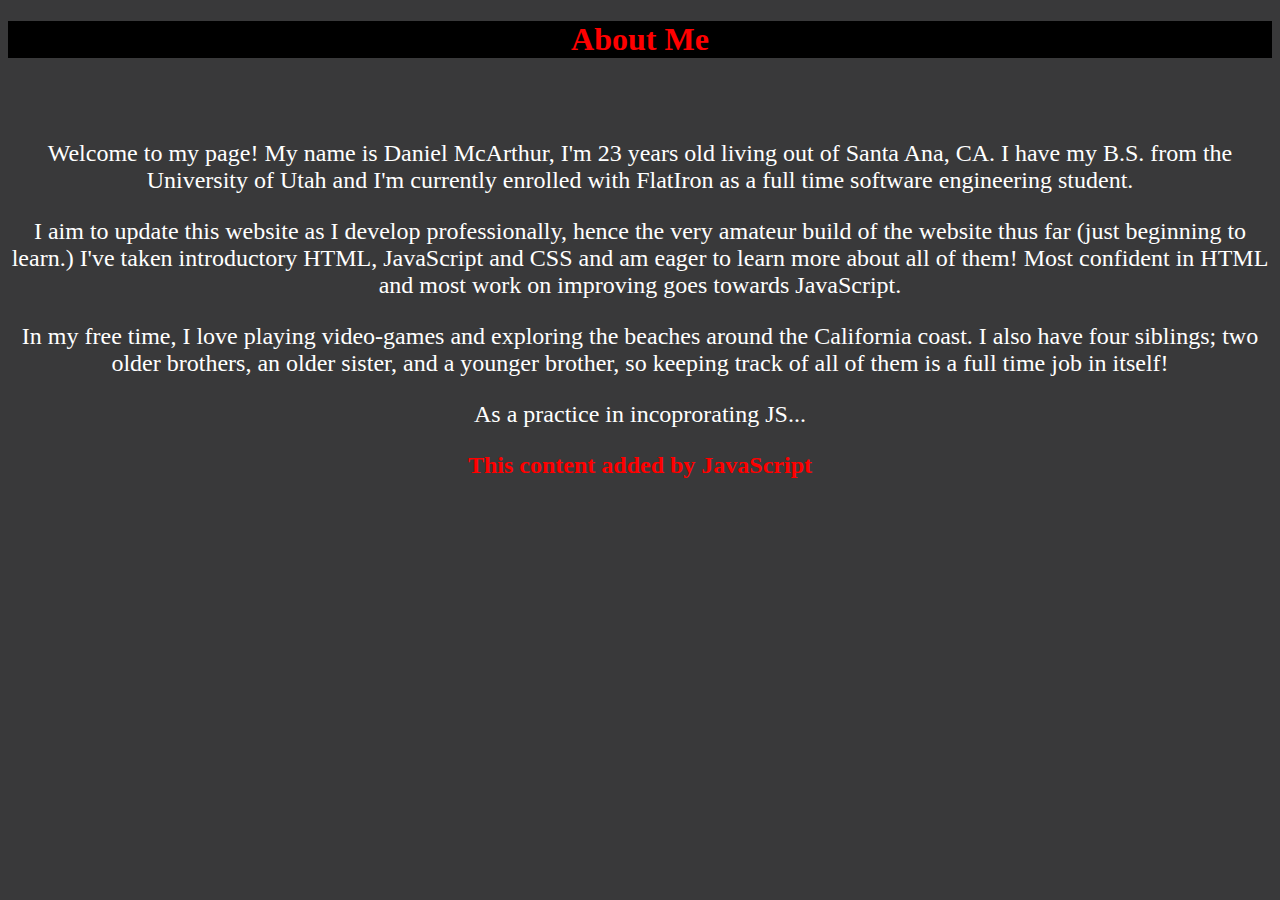
<file: about.html>
<!DOCTYPE html>
<html>
    <head>
        <link rel="stylesheet" href="style.css">
        <title>Daniel McArthur-About</title>
    </head>
    <body>
        <h1 class="about">About Me</h1>

        <br>

        <br>

        <div class="about-body">
        <p>Welcome to my page! My name is Daniel McArthur, I'm 23 years old
            living out of Santa Ana, CA. I have my B.S. from the University of Utah
            and I'm currently enrolled with FlatIron
            as a full time software engineering student. </p>

        <p>I aim to update this website as I develop professionally, hence 
            the very amateur build of the website thus far (just beginning to 
            learn.) I've taken introductory HTML, JavaScript and CSS and am eager
            to learn more about all of them! Most confident in HTML and most work on 
            improving goes towards JavaScript.</p>

        <p>In my free time, I love playing video-games and exploring the beaches 
            around the California coast. I also have four siblings; two older brothers,
            an older sister, and a younger brother, so keeping track of all of them is a 
            full time job in itself!</p>    

        <p>As a practice in incoprorating JS... 
            <script src="script.js" class="about-js"></script> </p>

        </div>    
    </body>
</html>
</file>
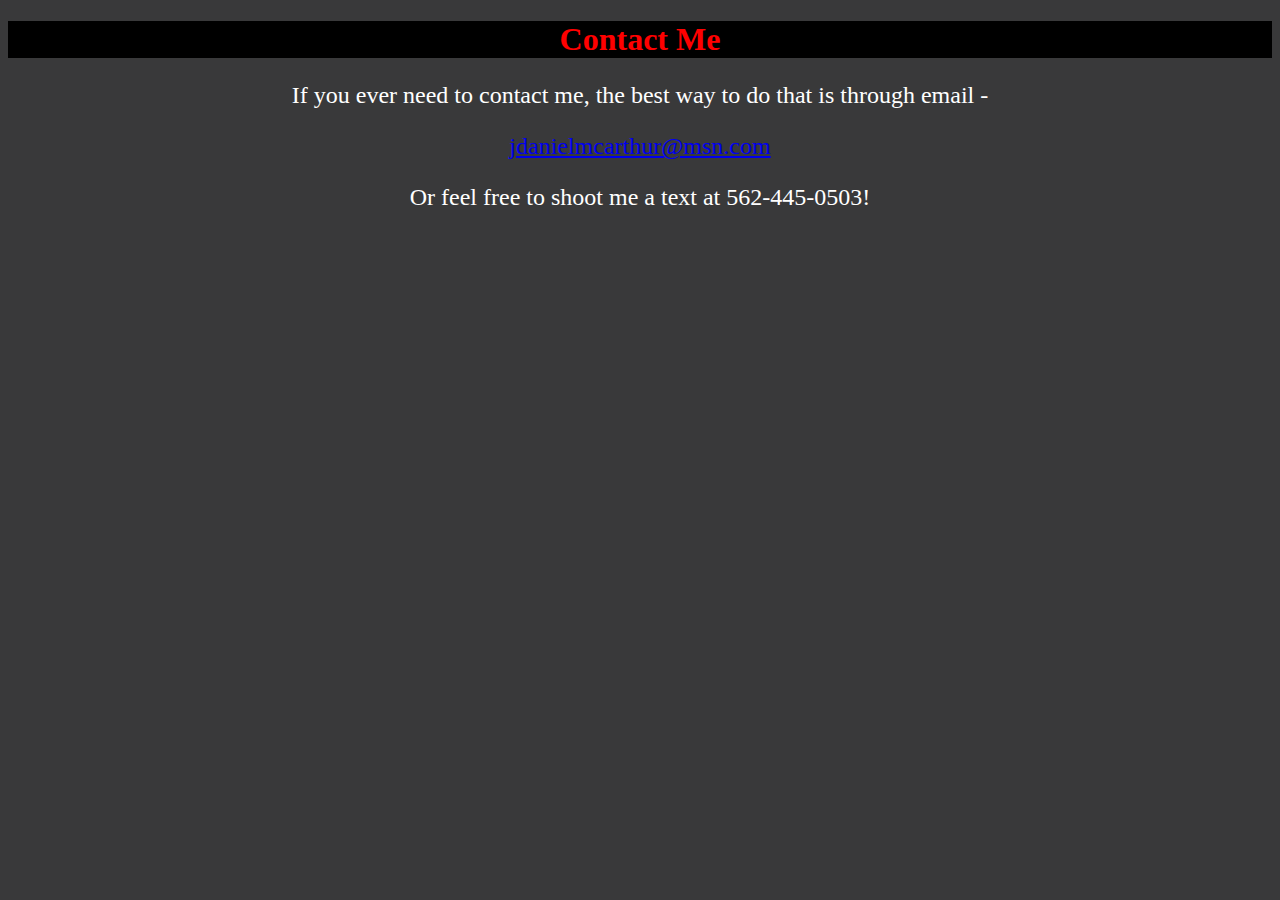
<file: contact-me.html>
<!DOCTYPE html>
<html>
    <head>
        <link rel="stylesheet" href="style.css">
        <title>Daniel McArthur-Contact Me</title>
    </head>
    <body>
        <h1 class="contact">Contact Me</h1>
        <div class="contact-body">
        <p>If you ever need to contact me, the best way to do that is 
            through email - </p>
        <p><a href="mailto:jdanielmcarthur@outlook.com" target="_top">jdanielmcarthur@msn.com</a></p>
        <p>Or feel free to shoot me a text at 562-445-0503!</p>
        </div>
    </body>
</html>
</file>
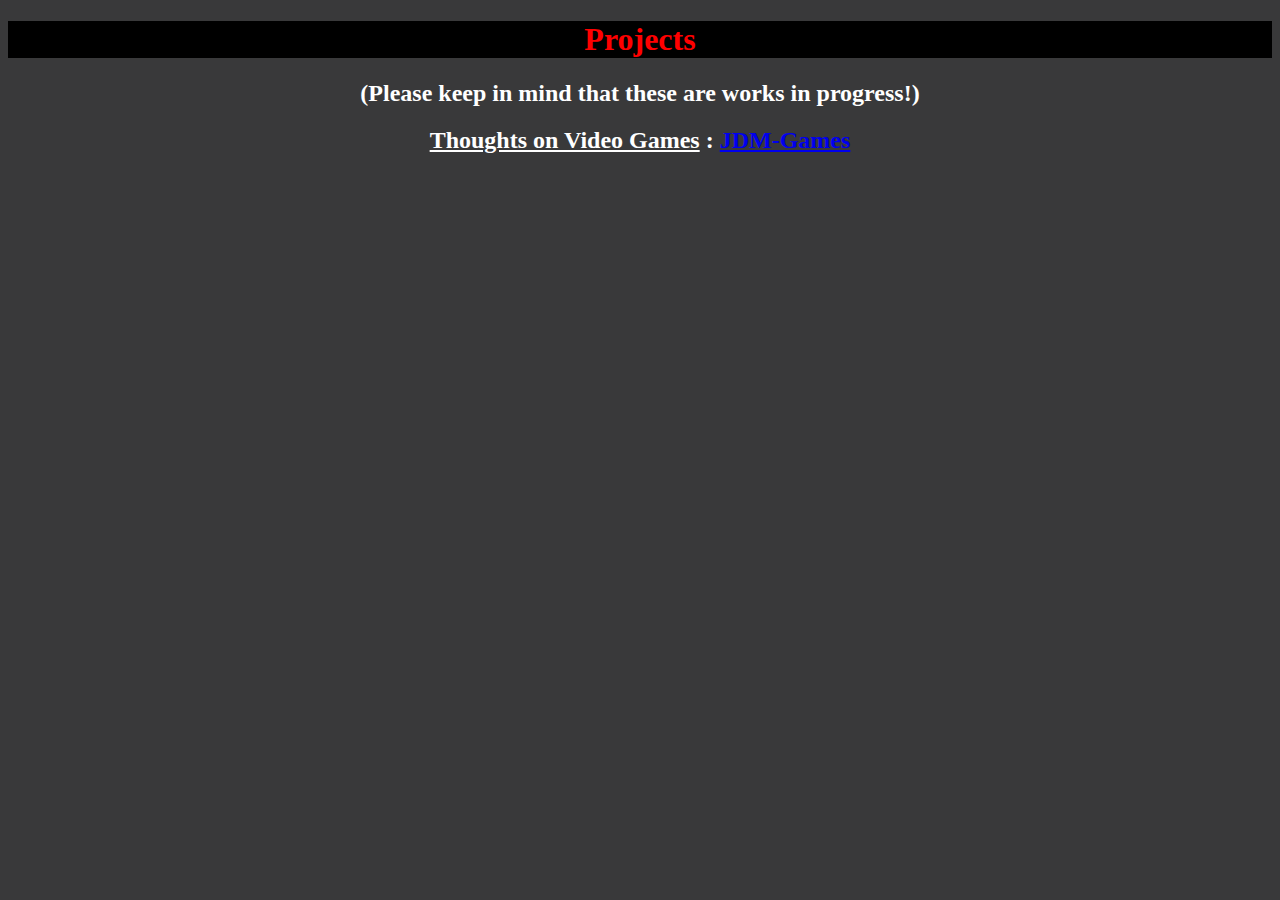
<file: projects.html>
<!DOCTYPE html>
<html>
    <head>
        <link rel="stylesheet" href="style.css">
        <title>Daniel McArthur-Projects</title>
    </head>
    <body>
        <h1 class="projects">Projects</h1>
        <h2 class="projects-body">(Please keep in mind that these are works in progress!)</h2>
        <h2 class="projects-body"><span style="text-decoration: underline;">Thoughts on Video Games</span> : <a title="Click to go to JDM-Games" href="https://justindmc.github.io/explosive-quack/" target="_blank">JDM-Games</a></h2>
    </body>
</html>
</file>
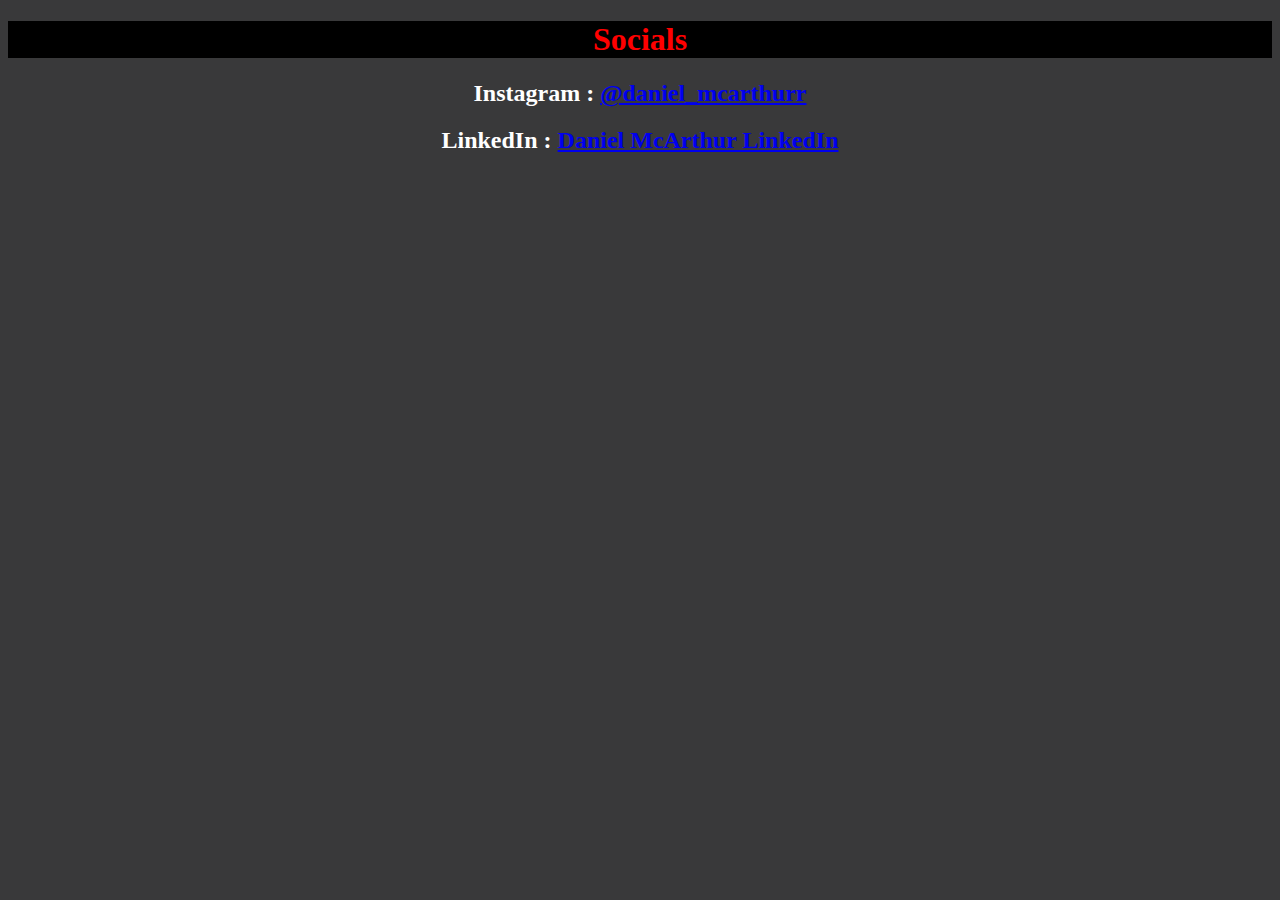
<file: socials.html>
<!Doctype html>  
<html> 

<head>     
<link rel="stylesheet" href="style.css">   
<title>Daniel McArthur - Socials</title>  
</head>  

<body>
    <h1 class="socials">Socials</h1>
    <h2 class="social-links">Instagram : <a title="Click to go to Instagram" href="https://www.instagram.com/daniel_mcarthurr/" target="_blank">@daniel_mcarthurr</a></h2>
    <h2 class="social-links">LinkedIn : <a title="Click to go to LinkedIn" href="https://www.linkedin.com/in/daniel-mcarthur-7a928b133/" target="_blank">Daniel McArthur LinkedIn</a></h2>
</body> 
</html>
</file>
<file: style.css>
body {
    background: rgb(57, 57, 58);
}
h1 {
  color: red;
  text-align: center;
  background: black;
  font-size: xx-large;
}
h3 {
    color: white;
    text-align: center; 
    font-size: x-large;
}
.selfie {
    display:block;
    margin-left: auto;
    margin-right: auto;
    width: 50%;
    margin-bottom: auto;
    margin-top: auto;
}
.about-body {
    color: white;
    font-size: x-large;
    text-align: center;
}
h2 {
    text-align: center;
    color: red;
}
.contact-body {
    color: white;
    font-size: x-large;
    text-align: center;
}
h2.social-links {
    text-align: center;
    color: white;
}
.projects-body {
    text-align: center;
    color: white;
}
</file>
